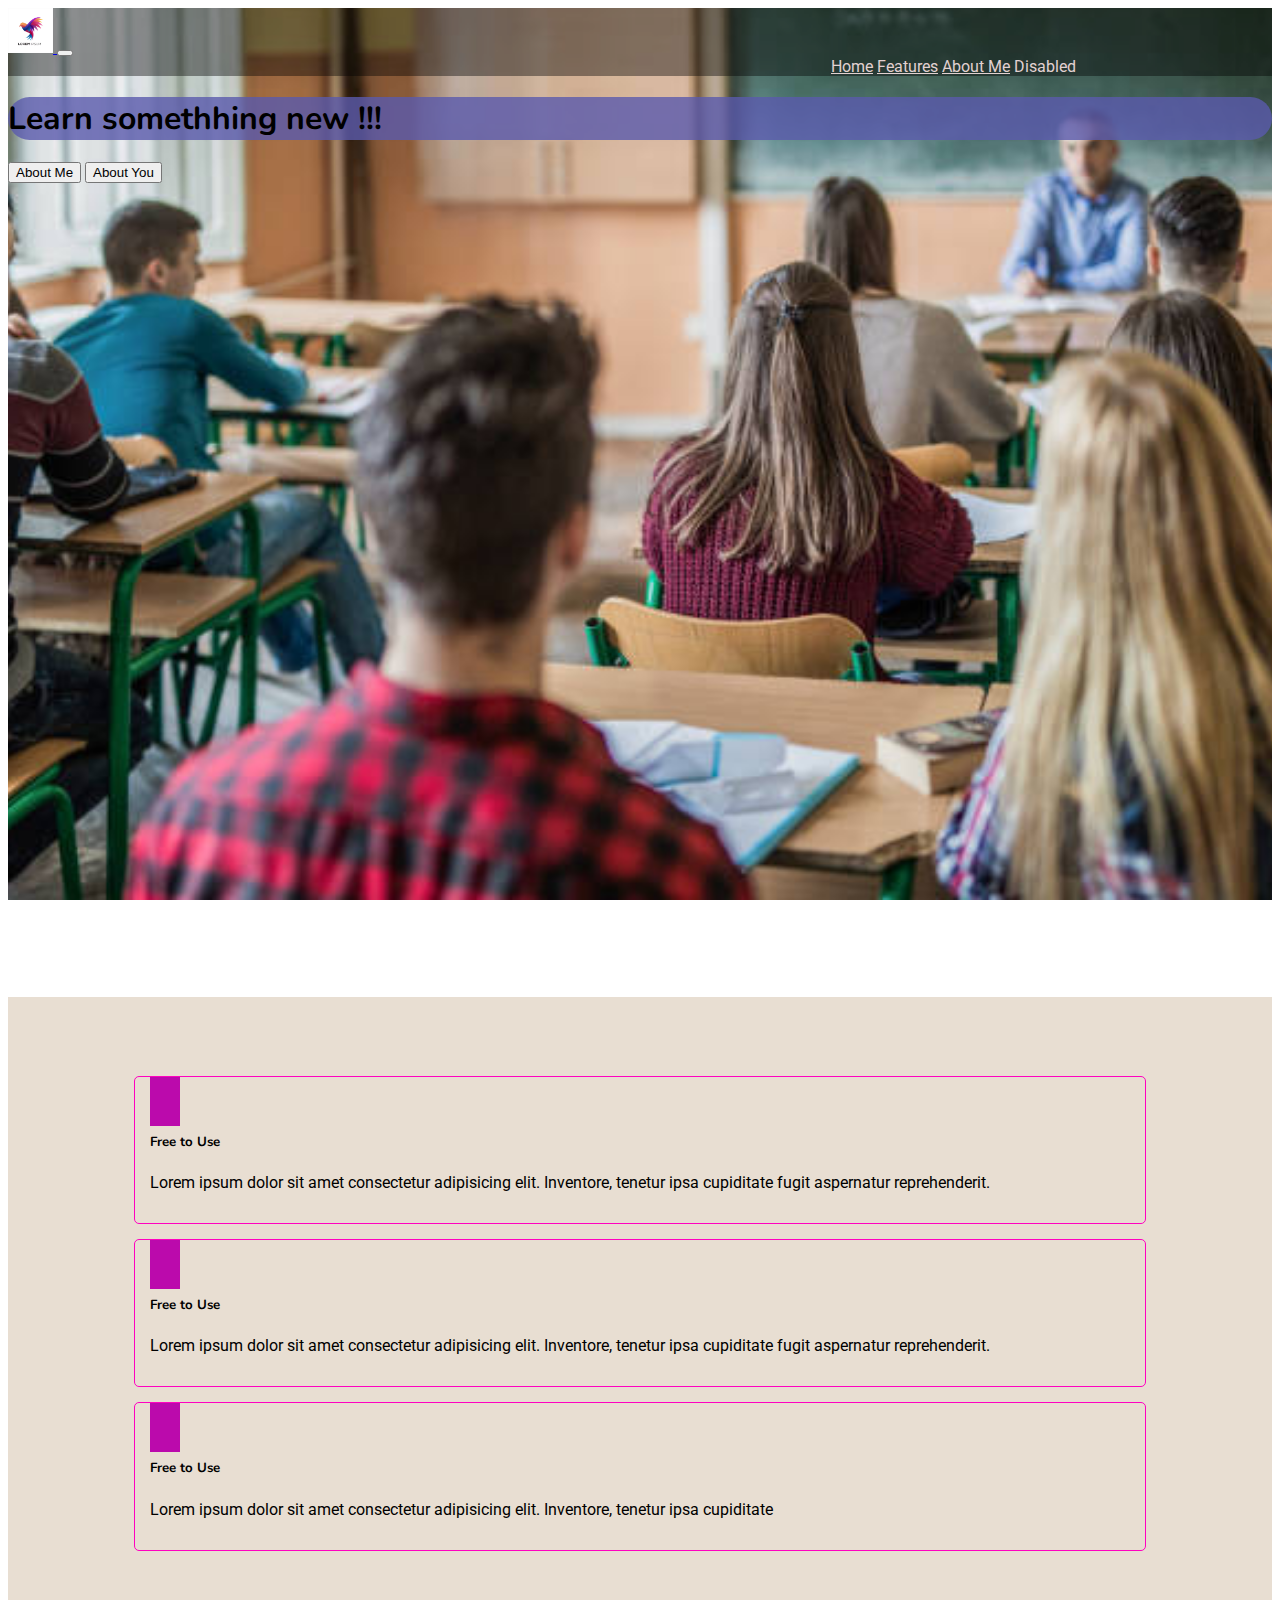
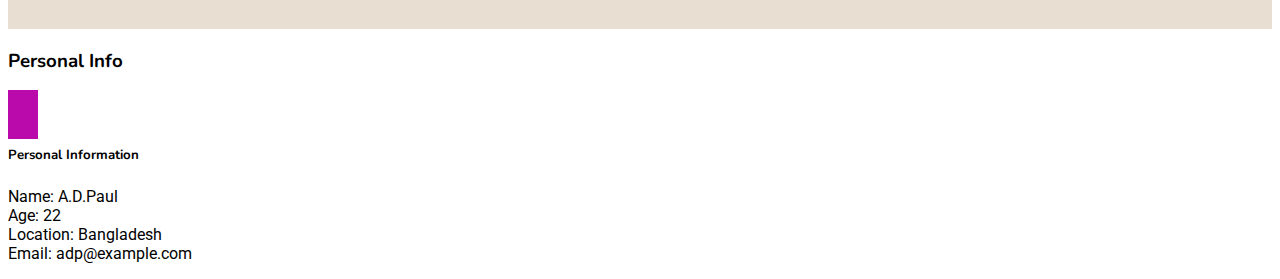
<file: bootstrap/index.html>
<!DOCTYPE html>
<html lang="en">
  <head>
    <meta charset="UTF-8" />
    <meta name="viewport" content="width=device-width, initial-scale=1.0" />
    <link
      href="https://cdn.jsdelivr.net/npm/bootstrap@5.3.2/dist/css/bootstrap.min.css"
      rel="stylesheet"
      integrity="sha384-T3c6CoIi6uLrA9TneNEoa7RxnatzjcDSCmG1MXxSR1GAsXEV/Dwwykc2MPK8M2HN"
      crossorigin="anonymous"
    />
    <link rel="preconnect" href="https://fonts.googleapis.com">
<link rel="preconnect" href="https://fonts.gstatic.com" crossorigin>
<link href="https://fonts.googleapis.com/css2?family=Nunito:wght@200;500&family=Roboto&display=swap" rel="stylesheet">
<link href="https://fonts.googleapis.com/css2?family=Nunito:wght@200;700&family=Roboto&display=swap" rel="stylesheet">
    <link rel="stylesheet" href="style.css" />

    <link rel="stylesheet" href="https://cdnjs.cloudflare.com/ajax/libs/font-awesome/6.4.2/css/all.min.css" integrity="sha512-z3gLpd7yknf1YoNbCzqRKc4qyor8gaKU1qmn+CShxbuBusANI9QpRohGBreCFkKxLhei6S9CQXFEbbKuqLg0DA==" crossorigin="anonymous" referrerpolicy="no-referrer" />


    <title>Bootstrap project</title>
  </head>
  <body>
    <div class="container">
        <header>

            <nav class="navbar navbar-expand-lg bg-body-tertiary ">
                <div class="container-fluid">
                  <a class="navbar-brand" href="#">
                    <img src="./img/img1.avif" alt="logo" width="45px">
                  </a>
                  <button class="navbar-toggler" type="button" data-bs-toggle="collapse" data-bs-target="#navbarNavAltMarkup" aria-controls="navbarNavAltMarkup" aria-expanded="false" aria-label="Toggle navigation">
                    <span class="navbar-toggler-icon"><i class="fas "></i></span>
                  </button>
                  <div class="collapse navbar-collapse" id="navbarNavAltMarkup">
                    <div class="navbar-nav">
                      <a class="nav-link active" aria-current="page" href="#">Home</a>
                      <a class="nav-link" href="#">Features</a>
                      <a class="nav-link" href="#about-me">About Me</a>
                      <a class="nav-link">Disabled</a>
                    </div>
                  </div>
                </div>
              </nav>

              <section class="section-container">
                <div class="banner-container text-center text-capitalize d-flex justify-content-center align-items-center">
                    <div class="banner-contents">
                        <h1 class="font-weight-bold p-5 text-white">Learn somethhing new !!!</h1>
                        <button class="btn btn-primary btn-lg m-5">About Me</button>
                        <button class="btn btn-primary btn-lg m-5">About You</button>

                    </div>
                </div>
              </section>

        </header>
        <main>
            <section id="features" class="text-center">
                <div class="row">
                    <div class="col-lg-4">
                        <div class="features-col">
                            <i class="fas fa-hand-holding-usd fa-3x icon-style rounded-circle"></i>
                            <h5 class="font-weight-bold">Free to Use</h5>
                            <p>Lorem ipsum dolor sit amet consectetur adipisicing elit. Inventore, tenetur ipsa cupiditate fugit aspernatur reprehenderit.</p>
                        </div>
                    </div>
                    <div class="col-lg-4">
                        <div class="features-col">
                            <i class="fas fa-hand-holding-usd fa-3x icon-style rounded-circle"></i>
                            <h5 class="font-weight-bold">Free to Use</h5>
                            <p>Lorem ipsum dolor sit amet consectetur adipisicing elit. Inventore, tenetur ipsa cupiditate fugit aspernatur reprehenderit.</p>
                        </div>
                    </div>
                    <div class="col-lg-4">
                        <div class="features-col">
                            <i class="fas fa-hand-holding-usd fa-3x icon-style rounded-circle"></i>
                            <h5 class="font-weight-bold">Free to Use</h5>
                            <p>Lorem ipsum dolor sit amet consectetur adipisicing elit. Inventore, tenetur ipsa cupiditate </p>
                        </div>
                    </div>
                </div>
                <!-- features end -->

            </section>

        </main>
        <footer>
            <section id="personal-info" class="text-center">
                <div class="section-title">
                    <h3 class="text-center">Personal Info</h3>
                    <hr class="hr-style">
                </div>
                <div class="row">
                    <div class="col-lg-5 mx-auto">
                        <div class="basic-desc text-center">
                            <i class="icon-style rounded-circle far fa-user fa-2x"></i>
                            <h5 class="font-weight-bolder">Personal Information</h5>
                            <p>
                                Name: A.D.Paul<br>
                                Age: 22<br>
                                Location: Bangladesh<br>
                                Email: adp@example.com
                            </p>
                        </div>
                    </div>
                </div>
            </section>
        </footer>
    </div>









    <script
      src="https://cdn.jsdelivr.net/npm/@popperjs/core@2.11.8/dist/umd/popper.min.js"
      integrity="sha384-I7E8VVD/ismYTF4hNIPjVp/Zjvgyol6VFvRkX/vR+Vc4jQkC+hVqc2pM8ODewa9r"
      crossorigin="anonymous"
    ></script>
    <script
      src="https://cdn.jsdelivr.net/npm/bootstrap@5.3.2/dist/js/bootstrap.min.js"
      integrity="sha384-BBtl+eGJRgqQAUMxJ7pMwbEyER4l1g+O15P+16Ep7Q9Q+zqX6gSbd85u4mG4QzX+"
      crossorigin="anonymous"
    ></script>
  </body>
</html>
</file>
<file: bootstrap/style.css>
html{
    scroll-behavior: smooth;
}
*{
    box-sizing: border-box !important;
}
body{
    font-family: 'Roboto', sans-serif;
}

h1,h2,h3,h4,h5,h6{
    font-family: 'Nunito', sans-serif;
    
}
.hr-style{
    border: 5px dotted white;
    border-bottom: none;
    width: 50px;
}
.section-title{
    font-weight: bold;
    margin-bottom: 0;
}
.navbar-nav{
    padding-left: 823px;
}
.navbar{
    background-color: rgba(0, 0, 0, 0.4) !important;
}
.navbar-icon{
    color:white;
}
.nav-link{
    color: rgb(226, 209, 209);
    
}
.nav-link:hover{
    background-color: rgb(106, 106, 177);
    color: white;
    transition: 0.4s;
}
/* .banner-h1{
    width:60%;
    display: flex;
    justify-content: center;
}
.banner-contents{
    display: flex;
    justify-content: center;
} */
.banner-contents h1{
    background-color: rgba(90, 90, 173,0.8);
    border-radius: 30px;
}
header{
    background-image: url(./img/school.jpg);
    background-position: center;
    background-repeat: no-repeat;
    background-size:cover;
    background-attachment: fixed;
}
.banner-container{
    height: 100vh;
}

/* features */
#features{
    padding:5% 10%;
    background-color: #e8ded2;
}

.features-col{
    border: 1px solid #ff02c0;
    border-radius: 5px;
    padding: 15px;
    margin: 15px 0px;
    transition: .4s;
}
.features-col:hover{
    transform: scale(1.1);
    box-shadow: 2px 6px 5px black;
}
.icon-style{
    background: #bb0aac;
    color:white;
    padding: 15px;
    margin: 15px 0;

}
</file>
